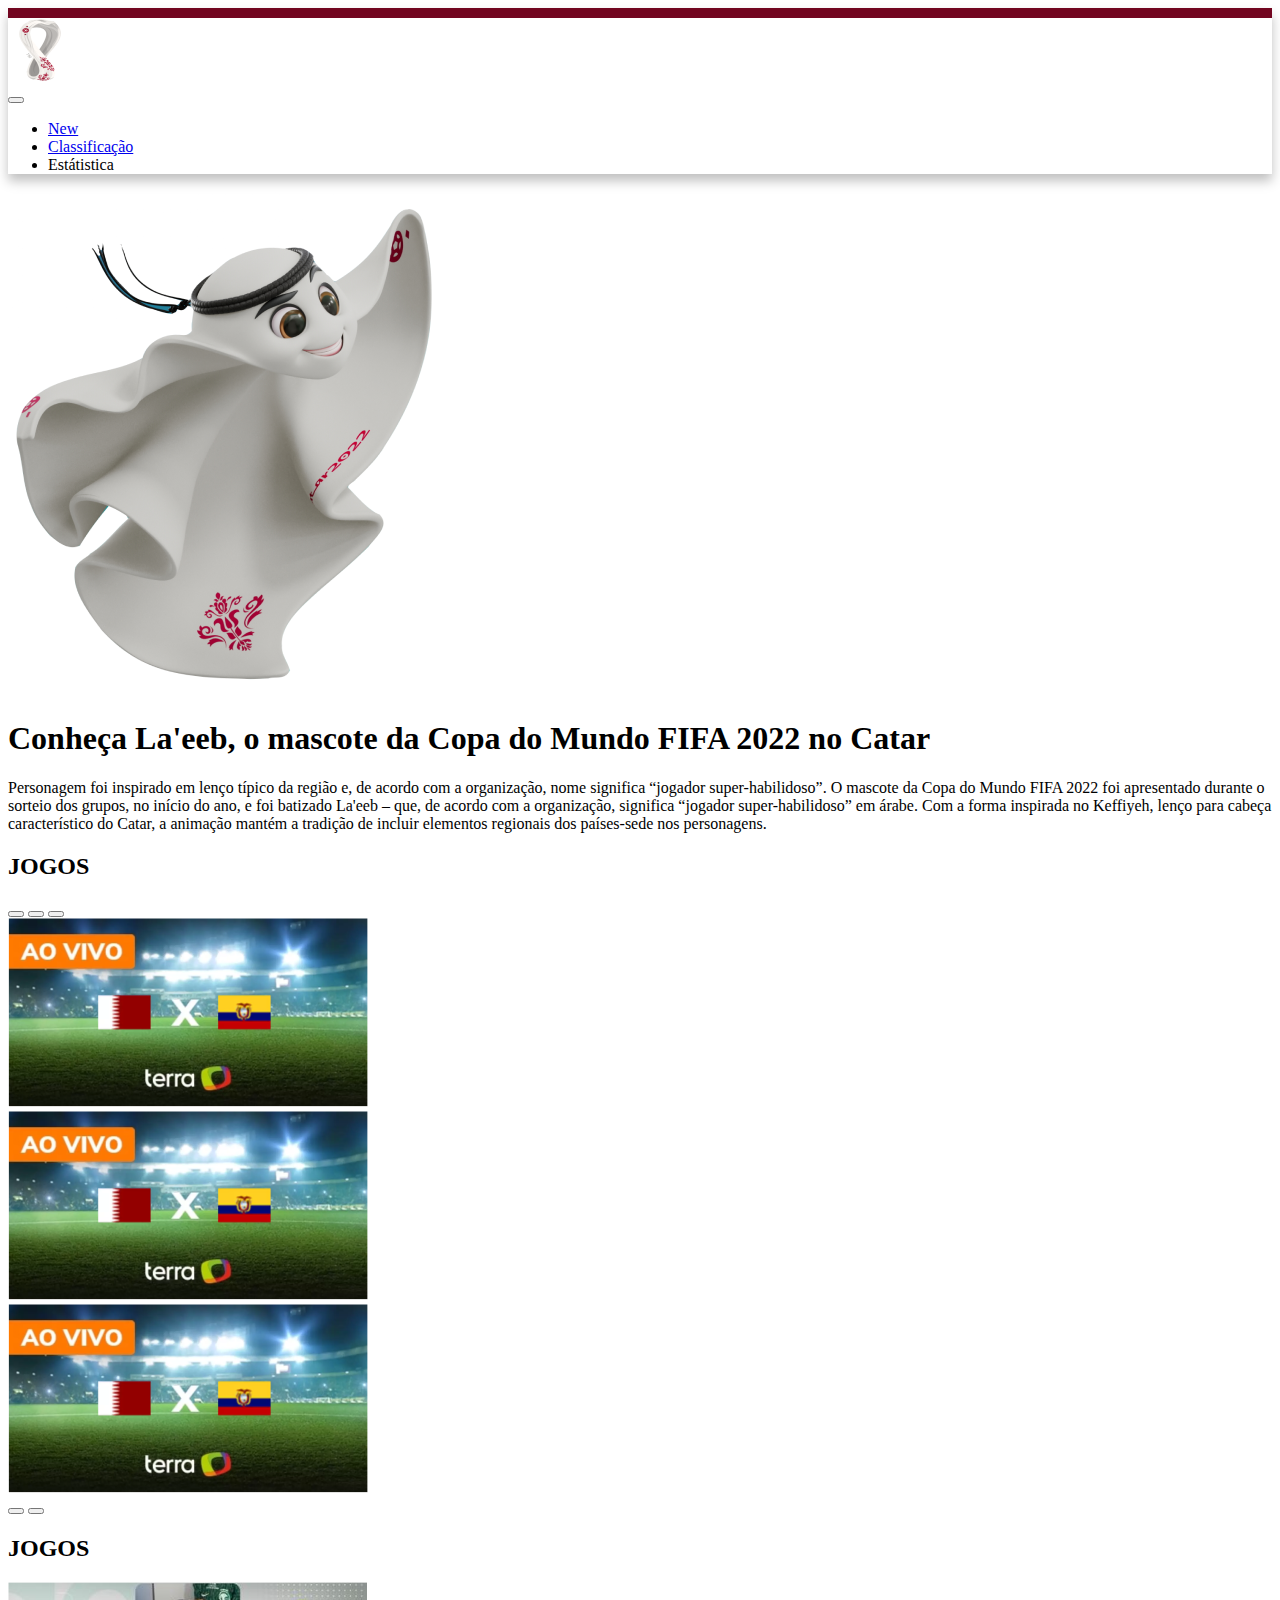
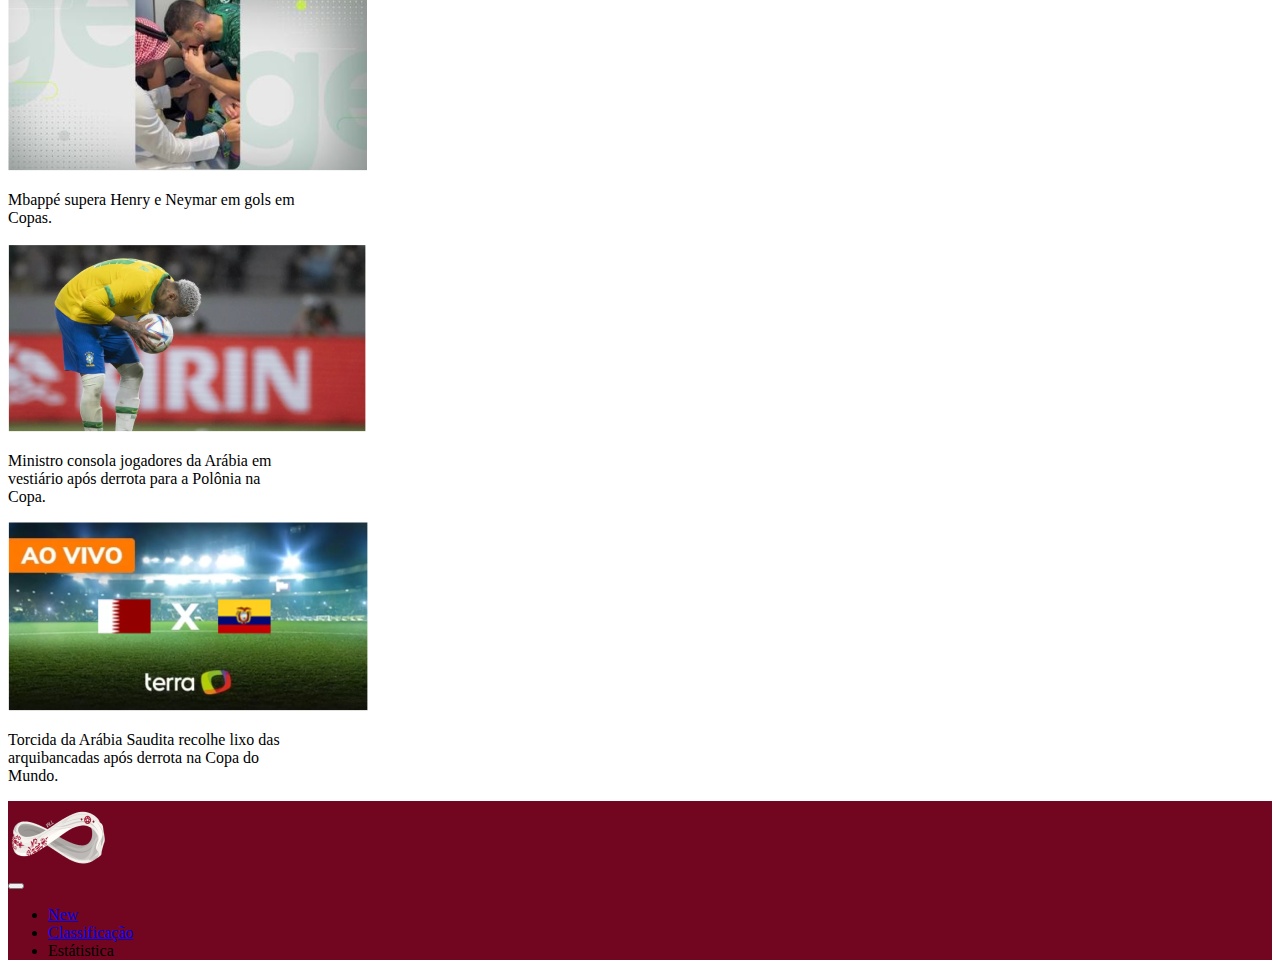
<file: index.html>
<!DOCTYPE html>
<html lang="en">
<head>
    <meta charset="UTF-8">
    <meta http-equiv="X-UA-Compatible" content="IE=edge">
    <meta name="viewport" content="width=device-width, initial-scale=1.0">
    <link href="https://cdn.jsdelivr.net/npm/bootstrap@5.2.3/dist/css/bootstrap.min.css" rel="stylesheet" integrity="sha384-rbsA2VBKQhggwzxH7pPCaAqO46MgnOM80zW1RWuH61DGLwZJEdK2Kadq2F9CUG65" crossorigin="anonymous">
    <link rel="stylesheet" href="style.css">
    <title>Document</title>
</head>
<body class="bg-dark text-white">
    <header style="box-shadow: 0px 7px 11px rgba(0, 0, 0, 0.25);">
        <div class="borda-top"></div>
        <!-- A grey horizontal navbar that becomes vertical on small screens -->
        <nav class="navbar navbar-expand-sm navbar-dark justify-content-center bg-dark">
            <div class="container-fluid justify-content-center">
                <div>
                    <a class="navbar-brand" href="#">
                        <img src="img/image 2.png" alt="">
                    </a>
                </div>
                <div>
                    <button class="navbar-toggler" type="button" data-bs-toggle="collapse" data-bs-target="#navbarSupportedContent" aria-controls="navbarSupportedContent" aria-expanded="false" aria-label="Toggle navigation">
                    <span class="navbar-toggler-icon"></span>
                    </button>
                    <div class="collapse navbar-collapse" id="navbarSupportedContent">
                    <ul class="navbar-nav me-auto mb-2 mb-lg-0">
                        <li class="nav-item">
                        <a class="nav-link active" href="index.html">New</a>
                        </li>
                        <li class="nav-item">
                        <a class="nav-link" href="cla.html">Classificação</a>
                        </li>
                        <li class="nav-item">
                        <a class="nav-link">Estátistica</a>
                        </li>
                    </ul>
                    </div>
                </div>
            </div>
        </nav>
    </header>
    <main class="container mx-auto p-5">
        <div class="px-5 d-flex justify-content-center">
            <div class="flex-grow-1">
                <img src="img/image 1.png" class="w-100" alt="">
            </div>
            <div class="flex-fill w-75 px-5">
                <h1>
                    Conheça La'eeb, o mascote da Copa do Mundo FIFA 2022 no Catar
                </h1>
                <p>
                    Personagem foi inspirado em lenço típico da região e, de acordo com a organização, nome significa “jogador super-habilidoso”. O mascote da Copa do Mundo FIFA 2022 foi apresentado durante o sorteio dos grupos, no início do ano, e foi batizado La'eeb – que, de acordo com a organização, significa “jogador super-habilidoso” em árabe. Com a forma inspirada no Keffiyeh, lenço para cabeça característico do Catar, a animação mantém a tradição de incluir elementos regionais dos países-sede nos personagens.
                </p>
            </div>
        </div>
        <div class="mt-5 pt-5">
            <h2 class="px-5 pb-2">
                JOGOS   
            </h2>
            <!-- Carousel -->
            <div class="px-5 container-sm">
            <div id="demo" class="carousel slide container-sm" data-bs-ride="carousel">

                <!-- Indicators/dots -->
                <div class="carousel-indicators">
                <button type="button" data-bs-target="#demo" data-bs-slide-to="0" class="active"></button>
                <button type="button" data-bs-target="#demo" data-bs-slide-to="1"></button>
                <button type="button" data-bs-target="#demo" data-bs-slide-to="2"></button>
                </div>
            
                <!-- The slideshow/carousel -->
                <div class="carousel-inner">
                <div class="carousel-item active">
                    <img src="img/image 3.png" alt="Los Angeles" class="d-block w-100">
                </div>
                <div class="carousel-item">
                    <img src="img/image 3.png" alt="Chicago" class="d-block w-100">
                </div>
                <div class="carousel-item">
                    <img src="img/image 3.png" alt="New York" class="d-block w-100">
                </div>
                </div>
            
                <!-- Left and right controls/icons -->
                <button class="carousel-control-prev" type="button" data-bs-target="#demo" data-bs-slide="prev">
                <span class="carousel-control-prev-icon"></span>
                </button>
                <button class="carousel-control-next" type="button" data-bs-target="#demo" data-bs-slide="next">
                <span class="carousel-control-next-icon"></span>
                </button>
            </div>
        </div>
        </div>
        <div class="mt-5 pt-5">
            <h2 class="px-5 pb-2">
                JOGOS   
            </h2>
            <div class="card-group gap-2 px-5">
                <div class="card bg-dark text-white" style="width: 18rem;">
                    <img src="img/image 5.png" class="card-img-top" alt="...">
                    <div class="card-body">
                      <p class="card-text">Mbappé supera Henry e Neymar em gols em Copas.</p>
                    </div>
                </div>
                <div class="card bg-dark text-white" style="width: 18rem;">
                    <img src="img/image 3-1.png" class="card-img-top" alt="...">
                    <div class="card-body">
                      <p class="card-text">Ministro consola jogadores da Arábia em vestiário após derrota para a Polônia na Copa.</p>
                    </div>
                </div>
                <div class="card bg-dark text-white" style="width: 18rem;">
                    <img src="img/image 3.png" class="card-img-top" alt="...">
                    <div class="card-body">
                      <p class="card-text">Torcida da Arábia Saudita recolhe lixo das arquibancadas após derrota na Copa do Mundo.</p>
                    </div>
                </div>
            </div>
        </div>
    </main>
    <footer>
        <!-- A grey horizontal navbar that becomes vertical on small screens -->
        <nav class="navbar navbar-expand-sm navbar-dark justify-content-center bg-red pb-2">
            <div class="container-fluid justify-content-center">
                <div>
                    <a class="navbar-brand" href="#">
                        <img src="img/image 2-1.png" alt="">
                    </a>
                </div>
                <div>
                    <button class="navbar-toggler" type="button" data-bs-toggle="collapse" data-bs-target="#navbarSupportedContent" aria-controls="navbarSupportedContent" aria-expanded="false" aria-label="Toggle navigation">
                    <span class="navbar-toggler-icon"></span>
                    </button>
                    <div class="collapse navbar-collapse" id="navbarSupportedContent">
                    <ul class="navbar-nav me-auto mb-2 mb-lg-0">
                        <li class="nav-item">
                        <a class="nav-link active" aria-current="page" href="#">New</a>
                        </li>
                        <li class="nav-item">
                        <a class="nav-link" href="#">Classificação</a>
                        </li>
                        <li class="nav-item">
                        <a class="nav-link">Estátistica</a>
                        </li>
                    </ul>
                    </div>
                </div>
            </div>
        </nav>
    </footer>
    <script src="https://cdn.jsdelivr.net/npm/bootstrap@5.2.3/dist/js/bootstrap.bundle.min.js" integrity="sha384-kenU1KFdBIe4zVF0s0G1M5b4hcpxyD9F7jL+jjXkk+Q2h455rYXK/7HAuoJl+0I4" crossorigin="anonymous"></script>
</body>
</html>
</file>
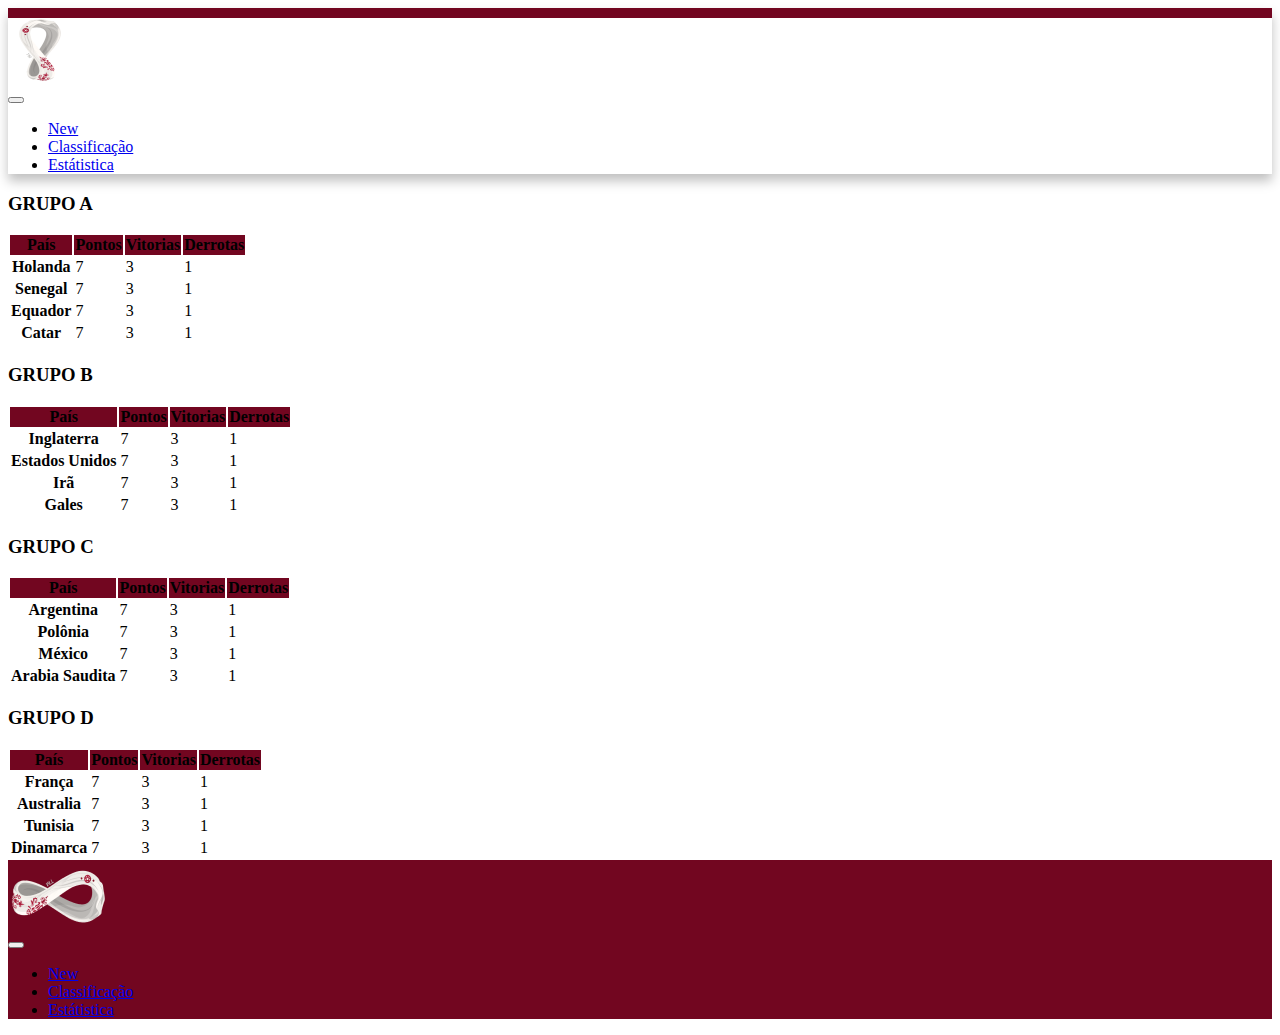
<file: cla.html>
<!DOCTYPE html>
<html lang="en">
<head>
    <meta charset="UTF-8">
    <meta http-equiv="X-UA-Compatible" content="IE=edge">
    <meta name="viewport" content="width=device-width, initial-scale=1.0">
    <link href="https://cdn.jsdelivr.net/npm/bootstrap@5.2.3/dist/css/bootstrap.min.css" rel="stylesheet" integrity="sha384-rbsA2VBKQhggwzxH7pPCaAqO46MgnOM80zW1RWuH61DGLwZJEdK2Kadq2F9CUG65" crossorigin="anonymous">
    <link rel="stylesheet" href="style.css">
    <title>Document</title>
</head>
<body class="bg-dark text-white">
    <header style="box-shadow: 0px 7px 11px rgba(0, 0, 0, 0.25);">
        <div class="borda-top"></div>
        <!-- A grey horizontal navbar that becomes vertical on small screens -->
        <nav class="navbar navbar-expand-sm navbar-dark justify-content-center bg-dark">
            <div class="container-fluid justify-content-center">
                <div>
                    <a class="navbar-brand" href="#">
                        <img src="img/image 2.png" alt="">
                    </a>
                </div>
                <div>
                    <button class="navbar-toggler" type="button" data-bs-toggle="collapse" data-bs-target="#navbarSupportedContent" aria-controls="navbarSupportedContent" aria-expanded="false" aria-label="Toggle navigation">
                    <span class="navbar-toggler-icon"></span>
                    </button>
                    <div class="collapse navbar-collapse" id="navbarSupportedContent">
                    <ul class="navbar-nav me-auto mb-2 mb-lg-0">
                        <li class="nav-item">
                        <a class="nav-link" href="index.html">New</a>
                        </li>
                        <li class="nav-item">
                        <a class="nav-link" href="cla.html">Classificação</a>
                        </li>
                        <li class="nav-item">
                        <a class="nav-link active" href="est.html">Estátistica</a>
                        </li>
                    </ul>
                    </div>
                </div>
            </div>
        </nav>
    </header>
    <main class="container text-white mx-auto p-5">
        <div class="pt-4">
            <h3 class="pb-2">
                GRUPO A
            </h3>
            <table class="table">
                <thead class="text-white bg-red">
                  <tr>
                    <th scope="col">País</th>
                    <th scope="col">Pontos</th>
                    <th scope="col">Vitorias</th>
                    <th scope="col">Derrotas</th>
                  </tr>
                </thead>
                <tbody class="text-white">
                  <tr>
                    <th scope="row">Holanda</th>
                    <td>7</td>
                    <td>3</td>
                    <td>1</td>
                  </tr>
                  <tr>
                    <th scope="row">Senegal</th>
                    <td>7</td>
                    <td>3</td>
                    <td>1</td>
                  </tr>
                  <tr>
                    <th scope="row">Equador</th>
                    <td>7</td>
                    <td>3</td>
                    <td>1</td>
                  </tr>
                  <tr>
                    <th scope="row">Catar</th>
                    <td>7</td>
                    <td>3</td>
                    <td>1</td>
                  </tr>
                </tbody>
              </table>
        </div>
        <div class="pt-4">
            <h3 class="pb-2">
                GRUPO B
            </h3>
            <table class="table">
                <thead class="text-white bg-red">
                  <tr>
                    <th scope="col">País</th>
                    <th scope="col">Pontos</th>
                    <th scope="col">Vitorias</th>
                    <th scope="col">Derrotas</th>
                  </tr>
                </thead>
                <tbody class="text-white">
                  <tr>
                    <th scope="row">Inglaterra</th>
                    <td>7</td>
                    <td>3</td>
                    <td>1</td>
                  </tr>
                  <tr>
                    <th scope="row">Estados Unidos</th>
                    <td>7</td>
                    <td>3</td>
                    <td>1</td>
                  </tr>
                  <tr>
                    <th scope="row">Irã</th>
                    <td>7</td>
                    <td>3</td>
                    <td>1</td>
                  </tr>
                  <tr>
                    <th scope="row">Gales</th>
                    <td>7</td>
                    <td>3</td>
                    <td>1</td>
                  </tr>
                </tbody>
              </table>
        </div>
        <div class="pt-4">
            <h3 class="pb-2">
                GRUPO C
            </h3>
            <table class="table">
                <thead class="text-white bg-red">
                  <tr>
                    <th scope="col">País</th>
                    <th scope="col">Pontos</th>
                    <th scope="col">Vitorias</th>
                    <th scope="col">Derrotas</th>
                  </tr>
                </thead>
                <tbody class="text-white">
                  <tr>
                    <th scope="row">Argentina</th>
                    <td>7</td>
                    <td>3</td>
                    <td>1</td>
                  </tr>
                  <tr>
                    <th scope="row">Polônia</th>
                    <td>7</td>
                    <td>3</td>
                    <td>1</td>
                  </tr>
                  <tr>
                    <th scope="row">México</th>
                    <td>7</td>
                    <td>3</td>
                    <td>1</td>
                  </tr>
                  <tr>
                    <th scope="row">Arabia Saudita</th>
                    <td>7</td>
                    <td>3</td>
                    <td>1</td>
                  </tr>
                </tbody>
              </table>
        </div>
        <div class="pt-4">
            <h3 class="pb-2">
                GRUPO D
            </h3>
            <table class="table">
                <thead class="text-white bg-red">
                  <tr>
                    <th scope="col">País</th>
                    <th scope="col">Pontos</th>
                    <th scope="col">Vitorias</th>
                    <th scope="col">Derrotas</th>
                  </tr>
                </thead>
                <tbody class="text-white">
                  <tr>
                    <th scope="row">França</th>
                    <td>7</td>
                    <td>3</td>
                    <td>1</td>
                  </tr>
                  <tr>
                    <th scope="row">Australia</th>
                    <td>7</td>
                    <td>3</td>
                    <td>1</td>
                  </tr>
                  <tr>
                    <th scope="row">Tunisia</th>
                    <td>7</td>
                    <td>3</td>
                    <td>1</td>
                  </tr>
                  <tr>
                    <th scope="row">Dinamarca</th>
                    <td>7</td>
                    <td>3</td>
                    <td>1</td>
                  </tr>
                </tbody>
              </table>
        </div>
    </main>
    <footer>
        <!-- A grey horizontal navbar that becomes vertical on small screens -->
        <nav class="navbar navbar-expand-sm navbar-dark justify-content-center bg-red pb-2">
            <div class="container-fluid justify-content-center">
                <div>
                    <a class="navbar-brand" href="#">
                        <img src="img/image 2-1.png" alt="">
                    </a>
                </div>
                <div>
                    <button class="navbar-toggler" type="button" data-bs-toggle="collapse" data-bs-target="#navbarSupportedContent" aria-controls="navbarSupportedContent" aria-expanded="false" aria-label="Toggle navigation">
                    <span class="navbar-toggler-icon"></span>
                    </button>
                    <div class="collapse navbar-collapse" id="navbarSupportedContent">
                    <ul class="navbar-nav me-auto mb-2 mb-lg-0">
                        <li class="nav-item">
                        <a class="nav-link" href="index.html">New</a>
                        </li>
                        <li class="nav-item">
                        <a class="nav-link active" href="cla.html">Classificação</a>
                        </li>
                        <li class="nav-item">
                        <a class="nav-link" href="est.html">Estátistica</a>
                        </li>
                    </ul>
                    </div>
                </div>
            </div>
        </nav>
    </footer>
    <script src="https://cdn.jsdelivr.net/npm/bootstrap@5.2.3/dist/js/bootstrap.bundle.min.js" integrity="sha384-kenU1KFdBIe4zVF0s0G1M5b4hcpxyD9F7jL+jjXkk+Q2h455rYXK/7HAuoJl+0I4" crossorigin="anonymous"></script>
</body>
</html>
</file>
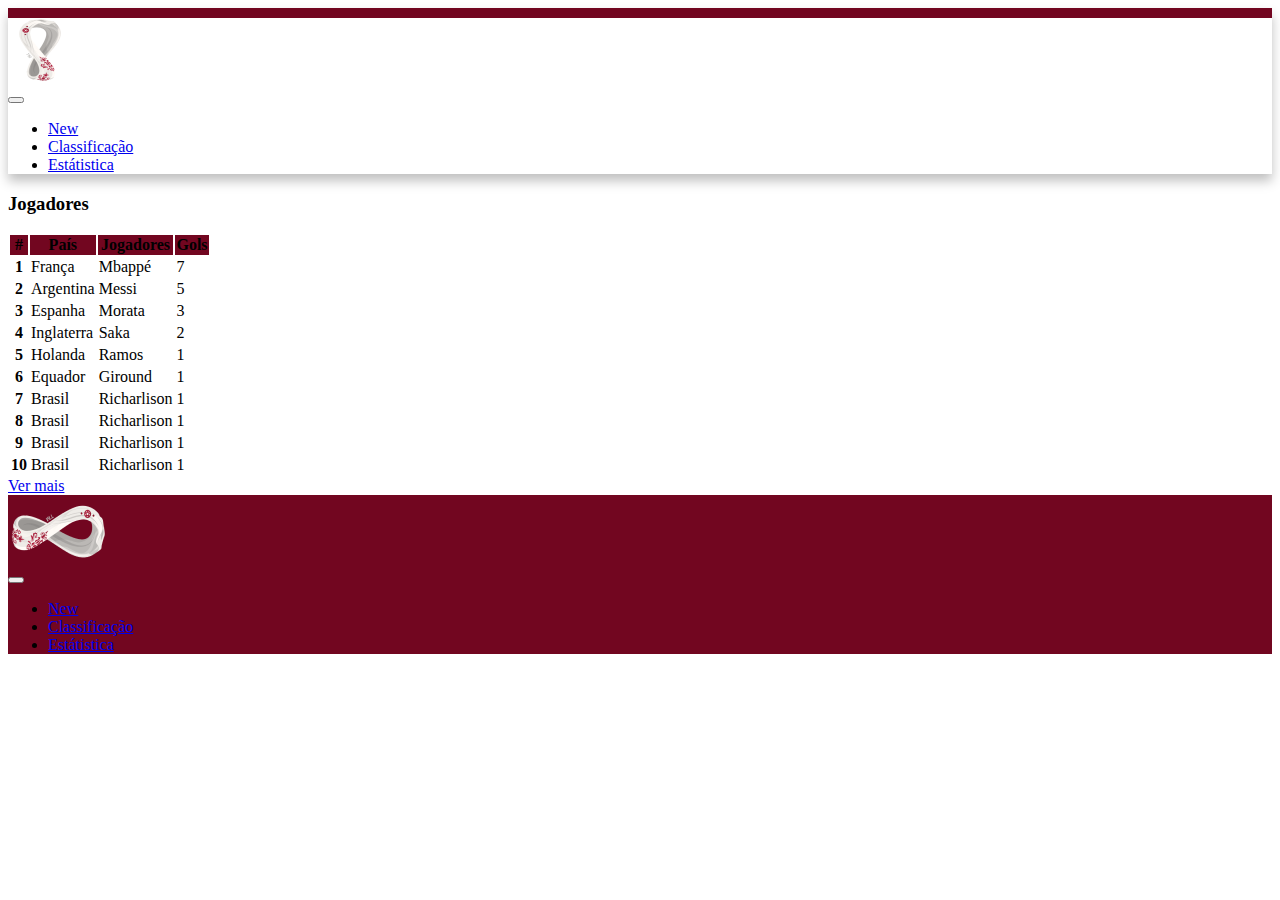
<file: est.html>
<!DOCTYPE html>
<html lang="en">
<head>
    <meta charset="UTF-8">
    <meta http-equiv="X-UA-Compatible" content="IE=edge">
    <meta name="viewport" content="width=device-width, initial-scale=1.0">
    <link href="https://cdn.jsdelivr.net/npm/bootstrap@5.2.3/dist/css/bootstrap.min.css" rel="stylesheet" integrity="sha384-rbsA2VBKQhggwzxH7pPCaAqO46MgnOM80zW1RWuH61DGLwZJEdK2Kadq2F9CUG65" crossorigin="anonymous">
    <link rel="stylesheet" href="style.css">
    <title>Document</title>
</head>
<body class="bg-dark text-white">
    <header style="box-shadow: 0px 7px 11px rgba(0, 0, 0, 0.25);">
        <div class="borda-top"></div>
        <!-- A grey horizontal navbar that becomes vertical on small screens -->
        <nav class="navbar navbar-expand-sm navbar-dark justify-content-center bg-dark">
            <div class="container-fluid justify-content-center">
                <div>
                    <a class="navbar-brand" href="#">
                        <img src="img/image 2.png" alt="">
                    </a>
                </div>
                <div>
                    <button class="navbar-toggler" type="button" data-bs-toggle="collapse" data-bs-target="#navbarSupportedContent" aria-controls="navbarSupportedContent" aria-expanded="false" aria-label="Toggle navigation">
                    <span class="navbar-toggler-icon"></span>
                    </button>
                    <div class="collapse navbar-collapse" id="navbarSupportedContent">
                    <ul class="navbar-nav me-auto mb-2 mb-lg-0">
                        <li class="nav-item">
                        <a class="nav-link" href="index.html">New</a>
                        </li>
                        <li class="nav-item">
                        <a class="nav-link" href="cla.html">Classificação</a>
                        </li>
                        <li class="nav-item">
                        <a class="nav-link active" href="est.html">Estátistica</a>
                        </li>
                    </ul>
                    </div>
                </div>
            </div>
        </nav>
    </header>
    <main class="container text-white mx-auto p-5">
        <div class="pt-4">
            <h3 class="pb-2">
               Jogadores
            </h3>
            <table class="table">
                <thead class="text-white bg-red">
                  <tr>
                    <th scope="col">#</th>
                    <th scope="col">País</th>
                    <th scope="col">Jogadores</th>
                    <th scope="col">Gols</th>
                  </tr>
                </thead>
                <tbody class="text-white">
                  <tr>
                    <th scope="row">1</th>
                    <td>França</td>
                    <td>Mbappé</td>
                    <td>7</td>
                  </tr>
                  <tr>
                    <th scope="row">2</th>
                    <td>Argentina</td>
                    <td>Messi</td>
                    <td>5</td>
                  </tr>
                  <tr>
                    <th scope="row">3</th>
                    <td>Espanha</td>
                    <td>Morata</td>
                    <td>3</td>
                  </tr>
                  <tr>
                    <th scope="row">4</th>
                    <td>Inglaterra</td>
                    <td>Saka</td>
                    <td>2</td>
                  </tr>
                  <tr>
                    <th scope="row">5</th>
                    <td>Holanda</td>
                    <td>Ramos</td>
                    <td>1</td>
                  </tr>
                  <tr>
                    <th scope="row">6</th>
                    <td>Equador</td>
                    <td>Giround</td>
                    <td>1</td>
                  </tr>
                  <tr>
                    <th scope="row">7</th>
                    <td>Brasil</td>
                    <td>Richarlison</td>
                    <td>1</td>
                  </tr>
                  <tr>
                    <th scope="row">8</th>
                    <td>Brasil</td>
                    <td>Richarlison</td>
                    <td>1</td>
                  </tr>
                  <tr>
                    <th scope="row">9</th>
                    <td>Brasil</td>
                    <td>Richarlison</td>
                    <td>1</td>
                  </tr>
                  <tr>
                    <th scope="row">10</th>
                    <td>Brasil</td>
                    <td>Richarlison</td>
                    <td>1</td>
                  </tr>
                </tbody>
              </table>
              <div class="center p-3">
                <a href="#" class="text-white">Ver mais</a>
              </div>
        </div>
    </main>
    <footer>
        <!-- A grey horizontal navbar that becomes vertical on small screens -->
        <nav class="navbar navbar-expand-sm navbar-dark justify-content-center bg-red pb-2">
            <div class="container-fluid justify-content-center">
                <div>
                    <a class="navbar-brand" href="#">
                        <img src="img/image 2-1.png" alt="">
                    </a>
                </div>
                <div>
                    <button class="navbar-toggler" type="button" data-bs-toggle="collapse" data-bs-target="#navbarSupportedContent" aria-controls="navbarSupportedContent" aria-expanded="false" aria-label="Toggle navigation">
                    <span class="navbar-toggler-icon"></span>
                    </button>
                    <div class="collapse navbar-collapse" id="navbarSupportedContent">
                    <ul class="navbar-nav me-auto mb-2 mb-lg-0">
                        <li class="nav-item">
                        <a class="nav-link" href="index.html">New</a>
                        </li>
                        <li class="nav-item">
                        <a class="nav-link active" href="cla.html">Classificação</a>
                        </li>
                        <li class="nav-item">
                        <a class="nav-link" href="est.html">Estátistica</a>
                        </li>
                    </ul>
                    </div>
                </div>
            </div>
        </nav>
    </footer>
    <script src="https://cdn.jsdelivr.net/npm/bootstrap@5.2.3/dist/js/bootstrap.bundle.min.js" integrity="sha384-kenU1KFdBIe4zVF0s0G1M5b4hcpxyD9F7jL+jjXkk+Q2h455rYXK/7HAuoJl+0I4" crossorigin="anonymous"></script>
</body>
</html>
</file>
<file: style.css>
.borda-top {
    height: 10px;
    width: 100%;
    background-color: #720620;
}

.bg-red {
    background-color: #720620;
}
</file>
